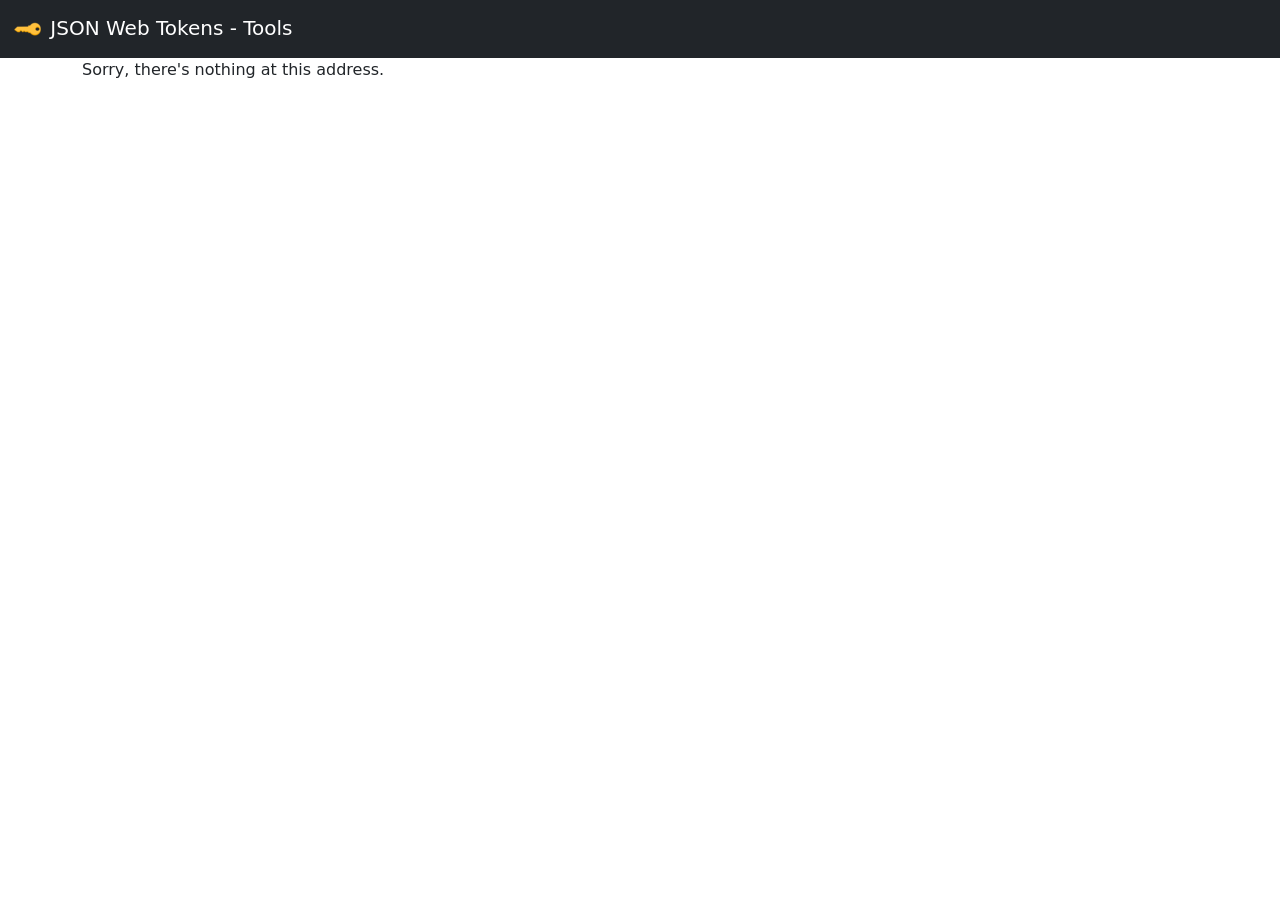
<file: index.html>
﻿<!DOCTYPE html>
<html>

<head>
    <meta charset="utf-8" />
    <meta name="viewport" content="width=device-width, initial-scale=1">
    <title>JSON Web Tokens - JWT Developer</title>
    <base href="/" />
    <link href="css/bootstrap/bootstrap.min.css" rel="stylesheet" />
    <link href="css/site.css" rel="stylesheet" />
    <link href="css/loader.css" rel="stylesheet" />
    <link href="manifest.json" rel="manifest" />
    <link rel="apple-touch-icon" sizes="180x180" href="img/apple-touch-icon.png">
    <link rel="icon" type="image/png" sizes="32x32" href="img/favicon-32x32.png">
    <link rel="icon" type="image/png" sizes="16x16" href="img/favicon-16x16.png">
    <link rel="mask-icon" href="img/safari-pinned-tab.svg" color="#5bbad5">
    <meta name="msapplication-TileColor" content="#da532c">
    <meta name="theme-color" content="#ffffff">
</head>

<body>
    <app>
        <div class="loader"></div>
    </app>

    <!-- Start Single Page Apps for GitHub Pages -->
    <script type="text/javascript">
        // Single Page Apps for GitHub Pages
        // https://github.com/rafrex/spa-github-pages
        // Copyright (c) 2016 Rafael Pedicini, licensed under the MIT License
        // ----------------------------------------------------------------------
        // This script checks to see if a redirect is present in the query string
        // and converts it back into the correct url and adds it to the
        // browser's history using window.history.replaceState(...),
        // which won't cause the browser to attempt to load the new url.
        // When the single page app is loaded further down in this file,
        // the correct url will be waiting in the browser's history for
        // the single page app to route accordingly.
        (function (l) {
            if (l.search) {
                var q = {};
                l.search.slice(1).split('&').forEach(function (v) {
                    var a = v.split('=');
                    q[a[0]] = a.slice(1)
                        .join('=')
                        .replace(/~and~/g, '&');
                });
                if (q.p !== undefined) {
                    // Support for non-main repo GitHub pages
                    var repoName = l.pathname.slice(0, -1);
                    if (q.p !== undefined) {
                        q.p = q.p.replace(`${repoName}/`, '/');
                    }

                    window.history.replaceState(null, null,
                        repoName + (q.p || '') +
                        (q.q ? ('?' + q.q) : '') +
                        l.hash
                    );
                }
            }
        }(window.location))
    </script>
    <!-- End Single Page Apps for GitHub Pages -->

    <script src="_framework/blazor.webassembly.js"></script>
    <script>navigator.serviceWorker.register('service-worker.js');</script>
    <script src="js/bootstrap.bundle.min.js"></script>
</body>

</html>
</file>
<file: css/site.css>
﻿@media (prefers-color-scheme: dark) {
    body {
        background-color: var(--bs-dark);
        color: var(--bs-light);
    }
    textarea.form-control {
        background-color: var(--bs-dark);
        color: var(--bs-light);
    }

    textarea.form-control:active {
        background-color: var(--bs-dark);
        color: var(--bs-light);
    }

    textarea.form-control:focus {
        background-color: var(--bs-dark);
        color: var(--bs-light);
    }

    p.output-title {
        color: #fff;
        border-top: 1px solid #fff;
        border-left: 1px solid #fff;
        border-right: 1px solid #fff;
    }

    p.output-subtitle {
        color: #c9c9c9;
    }

    pre.form-control.token-output {
        background-color: var(--bs-dark);
    }
}

.main {
    padding: 3rem 1.5rem;
}

.hidden-output {
    display: none;
}

.token-output {
    height: auto;
    font-weight: 600;
}

.output-title {
    margin: 0;
    font-size: 12px;
    color: #000;
    zoom: 1;
    border-top: 1px solid rgba(155,155,155,0.5);
    border-left: 1px solid rgba(155,155,155,0.5);
    border-right: 1px solid rgba(155,155,155,0.5);
    line-height: 2.5;
    padding: 0 10px;
}

.output-subtitle {
    color: #979797;
    margin-left: 5px;
}

.token-output > span {
    display: block;
}

.token-output-header {
    color: #fb015b;
}

.token-output-payload {
    color: #d63aff;
}

.token-output-signature {
    color: #00b9f1;
}
</file>
<file: css/loader.css>
﻿.loader {
    color: #7d7d7d;
    font-size: 90px;
    text-indent: -9999em;
    overflow: hidden;
    width: 1em;
    height: 1em;
    border-radius: 50%;
    margin: 72px auto;
    position: relative;
    -webkit-transform: translateZ(0);
    -ms-transform: translateZ(0);
    transform: translateZ(0);
    -webkit-animation: load6 1.7s infinite ease, round 1.7s infinite ease;
    animation: load6 1.7s infinite ease, round 1.7s infinite ease;
}

@-webkit-keyframes load6 {
    0% {
        box-shadow: 0 -0.83em 0 -0.4em, 0 -0.83em 0 -0.42em, 0 -0.83em 0 -0.44em, 0 -0.83em 0 -0.46em, 0 -0.83em 0 -0.477em;
    }

    5%, 95% {
        box-shadow: 0 -0.83em 0 -0.4em, 0 -0.83em 0 -0.42em, 0 -0.83em 0 -0.44em, 0 -0.83em 0 -0.46em, 0 -0.83em 0 -0.477em;
    }

    10%, 59% {
        box-shadow: 0 -0.83em 0 -0.4em, -0.087em -0.825em 0 -0.42em, -0.173em -0.812em 0 -0.44em, -0.256em -0.789em 0 -0.46em, -0.297em -0.775em 0 -0.477em;
    }

    20% {
        box-shadow: 0 -0.83em 0 -0.4em, -0.338em -0.758em 0 -0.42em, -0.555em -0.617em 0 -0.44em, -0.671em -0.488em 0 -0.46em, -0.749em -0.34em 0 -0.477em;
    }

    38% {
        box-shadow: 0 -0.83em 0 -0.4em, -0.377em -0.74em 0 -0.42em, -0.645em -0.522em 0 -0.44em, -0.775em -0.297em 0 -0.46em, -0.82em -0.09em 0 -0.477em;
    }

    100% {
        box-shadow: 0 -0.83em 0 -0.4em, 0 -0.83em 0 -0.42em, 0 -0.83em 0 -0.44em, 0 -0.83em 0 -0.46em, 0 -0.83em 0 -0.477em;
    }
}

@keyframes load6 {
    0% {
        box-shadow: 0 -0.83em 0 -0.4em, 0 -0.83em 0 -0.42em, 0 -0.83em 0 -0.44em, 0 -0.83em 0 -0.46em, 0 -0.83em 0 -0.477em;
    }

    5%, 95% {
        box-shadow: 0 -0.83em 0 -0.4em, 0 -0.83em 0 -0.42em, 0 -0.83em 0 -0.44em, 0 -0.83em 0 -0.46em, 0 -0.83em 0 -0.477em;
    }

    10%, 59% {
        box-shadow: 0 -0.83em 0 -0.4em, -0.087em -0.825em 0 -0.42em, -0.173em -0.812em 0 -0.44em, -0.256em -0.789em 0 -0.46em, -0.297em -0.775em 0 -0.477em;
    }

    20% {
        box-shadow: 0 -0.83em 0 -0.4em, -0.338em -0.758em 0 -0.42em, -0.555em -0.617em 0 -0.44em, -0.671em -0.488em 0 -0.46em, -0.749em -0.34em 0 -0.477em;
    }

    38% {
        box-shadow: 0 -0.83em 0 -0.4em, -0.377em -0.74em 0 -0.42em, -0.645em -0.522em 0 -0.44em, -0.775em -0.297em 0 -0.46em, -0.82em -0.09em 0 -0.477em;
    }

    100% {
        box-shadow: 0 -0.83em 0 -0.4em, 0 -0.83em 0 -0.42em, 0 -0.83em 0 -0.44em, 0 -0.83em 0 -0.46em, 0 -0.83em 0 -0.477em;
    }
}

@-webkit-keyframes round {
    0% {
        -webkit-transform: rotate(0deg);
        transform: rotate(0deg);
    }

    100% {
        -webkit-transform: rotate(360deg);
        transform: rotate(360deg);
    }
}

@keyframes round {
    0% {
        -webkit-transform: rotate(0deg);
        transform: rotate(0deg);
    }

    100% {
        -webkit-transform: rotate(360deg);
        transform: rotate(360deg);
    }
}
</file>
